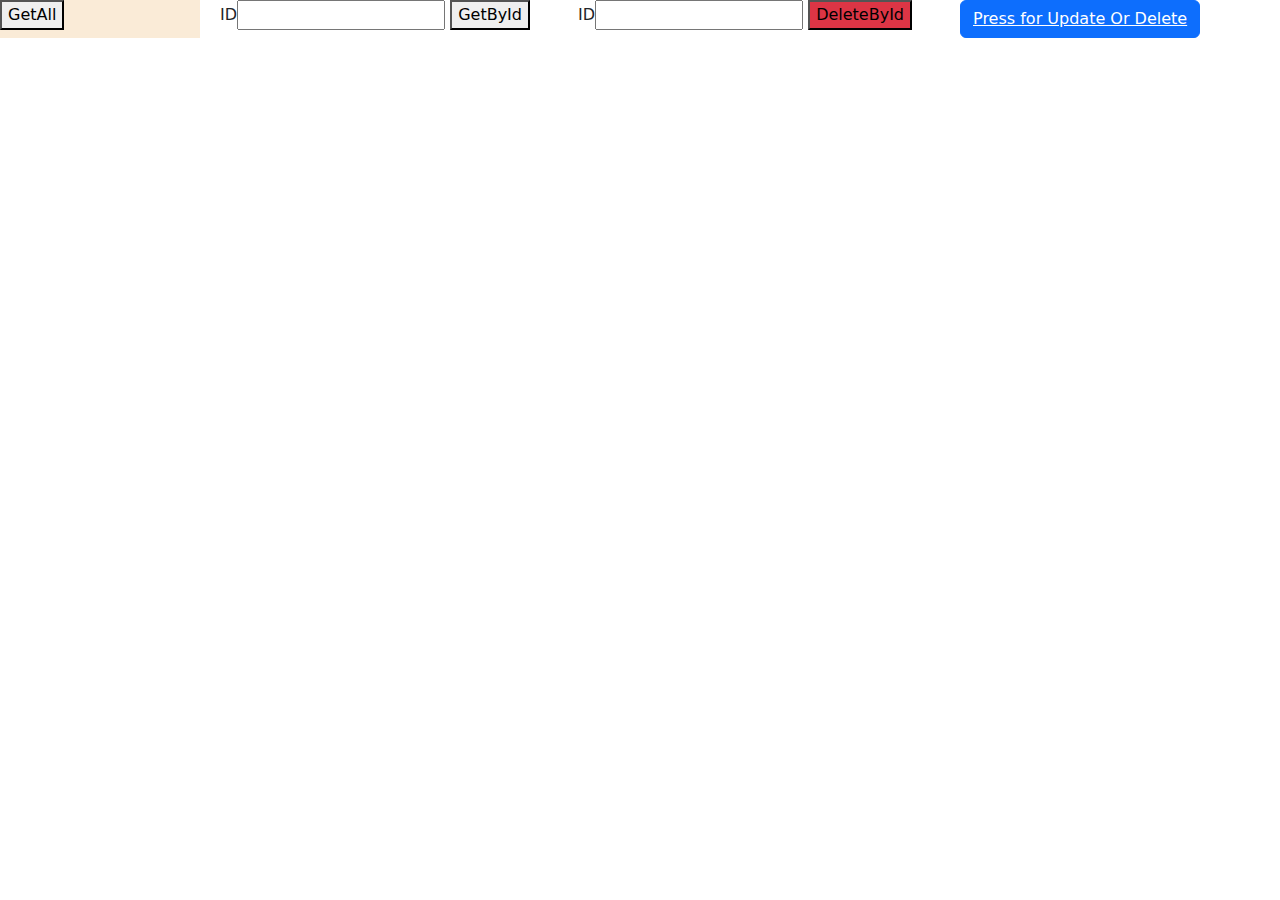
<file: TaskDay1AjaxWithAPI/index.html>
<!DOCTYPE html>
<html lang="en">
<head>
    <meta charset="UTF-8">
    <meta name="viewport" content="width=device-width, initial-scale=1.0">
    <title>Document</title>
    <link rel="stylesheet" href="index.css">
   
    <link href="https://cdn.jsdelivr.net/npm/bootstrap@5.3.3/dist/css/bootstrap.min.css" rel="stylesheet" integrity="sha384-QWTKZyjpPEjISv5WaRU9OFeRpok6YctnYmDr5pNlyT2bRjXh0JMhjY6hW+ALEwIH" crossorigin="anonymous">
</head>
    <body>
    
    <div class="d-flex">
        <div class="GetAll">
            <button class="btnGetAll">GetAll</button>
        </div>
        
        <div class="GetById">
            ID<input type="text" class="txtId"><p id="errormeg">Id Must be Number</p>
            <button class="btnId">GetById</button>
        </div>

        <div class="DeleteById ms-5">
            ID<input type="text" class="txtDeleteId"><p id="errordeletemeg">Id Must be Number</p>
            <button class="btndelete bg-danger">DeleteById</button>
        </div>
        <!---------------Startform-->
        <div class="ms-5">
            <div class="d-grid gap-2 col-12 mx-auto ">
                <button class="btnFdelet btn btn-primary" type="button"><a class="text-white" href="update.html">Press for Update Or Delete</a></button>
            </div>
        </div>

        
    </div>
   

    
    <script src="https://cdn.jsdelivr.net/npm/bootstrap@5.3.3/dist/js/bootstrap.bundle.min.js" integrity="sha384-YvpcrYf0tY3lHB60NNkmXc5s9fDVZLESaAA55NDzOxhy9GkcIdslK1eN7N6jIeHz" crossorigin="anonymous"></script>
    <script src="index.js"></script>
</body>
</html>
</file>
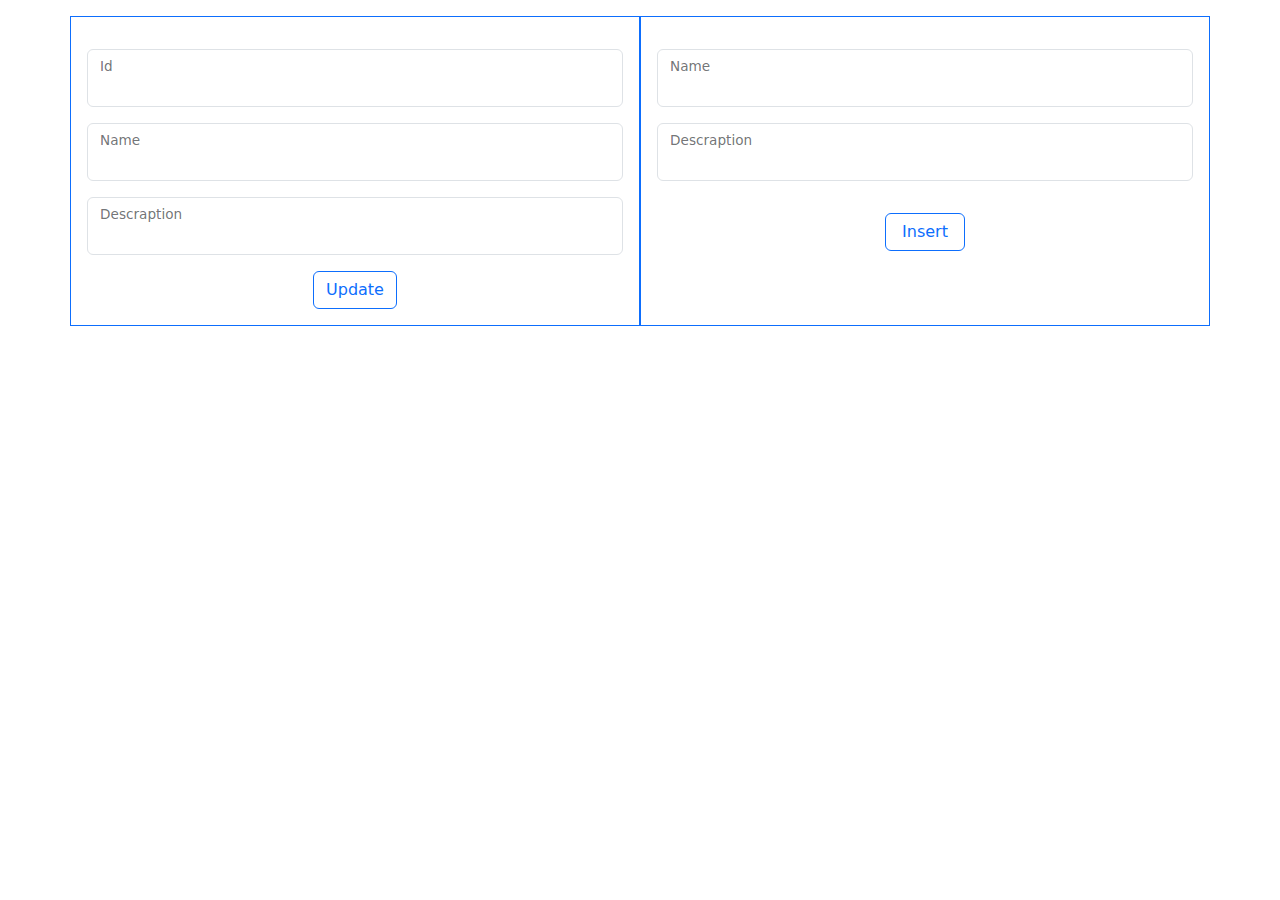
<file: TaskDay1AjaxWithAPI/update.html>
<!DOCTYPE html>
<html lang="en">
<head>
    <meta charset="UTF-8">
    <meta name="viewport" content="width=device-width, initial-scale=1.0">
    <title>Document</title>
    <link rel="stylesheet" href="index.css">
   
    <link href="https://cdn.jsdelivr.net/npm/bootstrap@5.3.3/dist/css/bootstrap.min.css" rel="stylesheet" integrity="sha384-QWTKZyjpPEjISv5WaRU9OFeRpok6YctnYmDr5pNlyT2bRjXh0JMhjY6hW+ALEwIH" crossorigin="anonymous">
</head>
<body>
    <div class="container">
        <div class="row justify-content-between">
    
            <div class="update col-md-6 mt-3 border border-primary p-3">
                <div class="form-floating mb-3 mt-3">
                    <input type="number" class="form-control" id="updateId" >
                    <label for="updateId">Id</label>
                </div>
                <div class="form-floating mb-3">
                    <input type="text" class="form-control" id="updateName" >
                    <label for="updateName">Name</label>
                </div>
    
                <div class="form-floating">
                    <input type="text" class="form-control" id="updateDesc" >
                    <label for="updateDesc">Descraption</label>
                    
                </div>
                <div class="d-flex justify-content-center align-items-center">
                    <button type="button" class="btnUpdate btn btn-outline-primary mt-3" id="btnUpdate">Update</button>
                </div>
            </div>
    
            <div class="insert col-md-6 mt-3 border border-primary p-3">
                <div class="form-floating mb-3 mt-3">
                    <input type="text" class="form-control" id="InserName" >
                    <label for="InserName">Name</label>
                </div>
                <div class="form-floating mb-3">
                    <input type="text" class="form-control" id="InsertDec" >
                    <label for="InsertDec">Descraption</label>
                </div>
                <div class="d-flex justify-content-center align-items-center">
                    <button id="btnInsert" type="button" class="btn btn-outline-primary mt-3 px-3">Insert</button>
                </div>
<!------------------------------------------------------------------------------------------>
                <div class="toast align-items-center position-absolute top-0 end-0" role="alert" aria-live="assertive" aria-atomic="true" >
                    <div class="d-flex">
                      <div class="toast-body">
                        Name or Descraption Is Invalid
                      </div>
                      <button type="button" class="btn-close me-2 m-auto" data-bs-dismiss="toast" aria-label="Close"></button>
                    </div>
                </div>
<!------------------------------------------------->
            </div>
        </div>
    </div>
    
    

    <script src="https://cdn.jsdelivr.net/npm/bootstrap@5.3.3/dist/js/bootstrap.bundle.min.js" integrity="sha384-YvpcrYf0tY3lHB60NNkmXc5s9fDVZLESaAA55NDzOxhy9GkcIdslK1eN7N6jIeHz" crossorigin="anonymous"></script>
  <script src="update.js"></script>
</body>
</html>
</file>
<file: TaskDay1AjaxWithAPI/index.css>
.GetAll
{
     background-color: antiquewhite;
     width: 200px;
     margin-right: 20px;
}
.row{
    display: flex;
}
#errormeg,#errordeletemeg{
    display: none;
}
</file>
